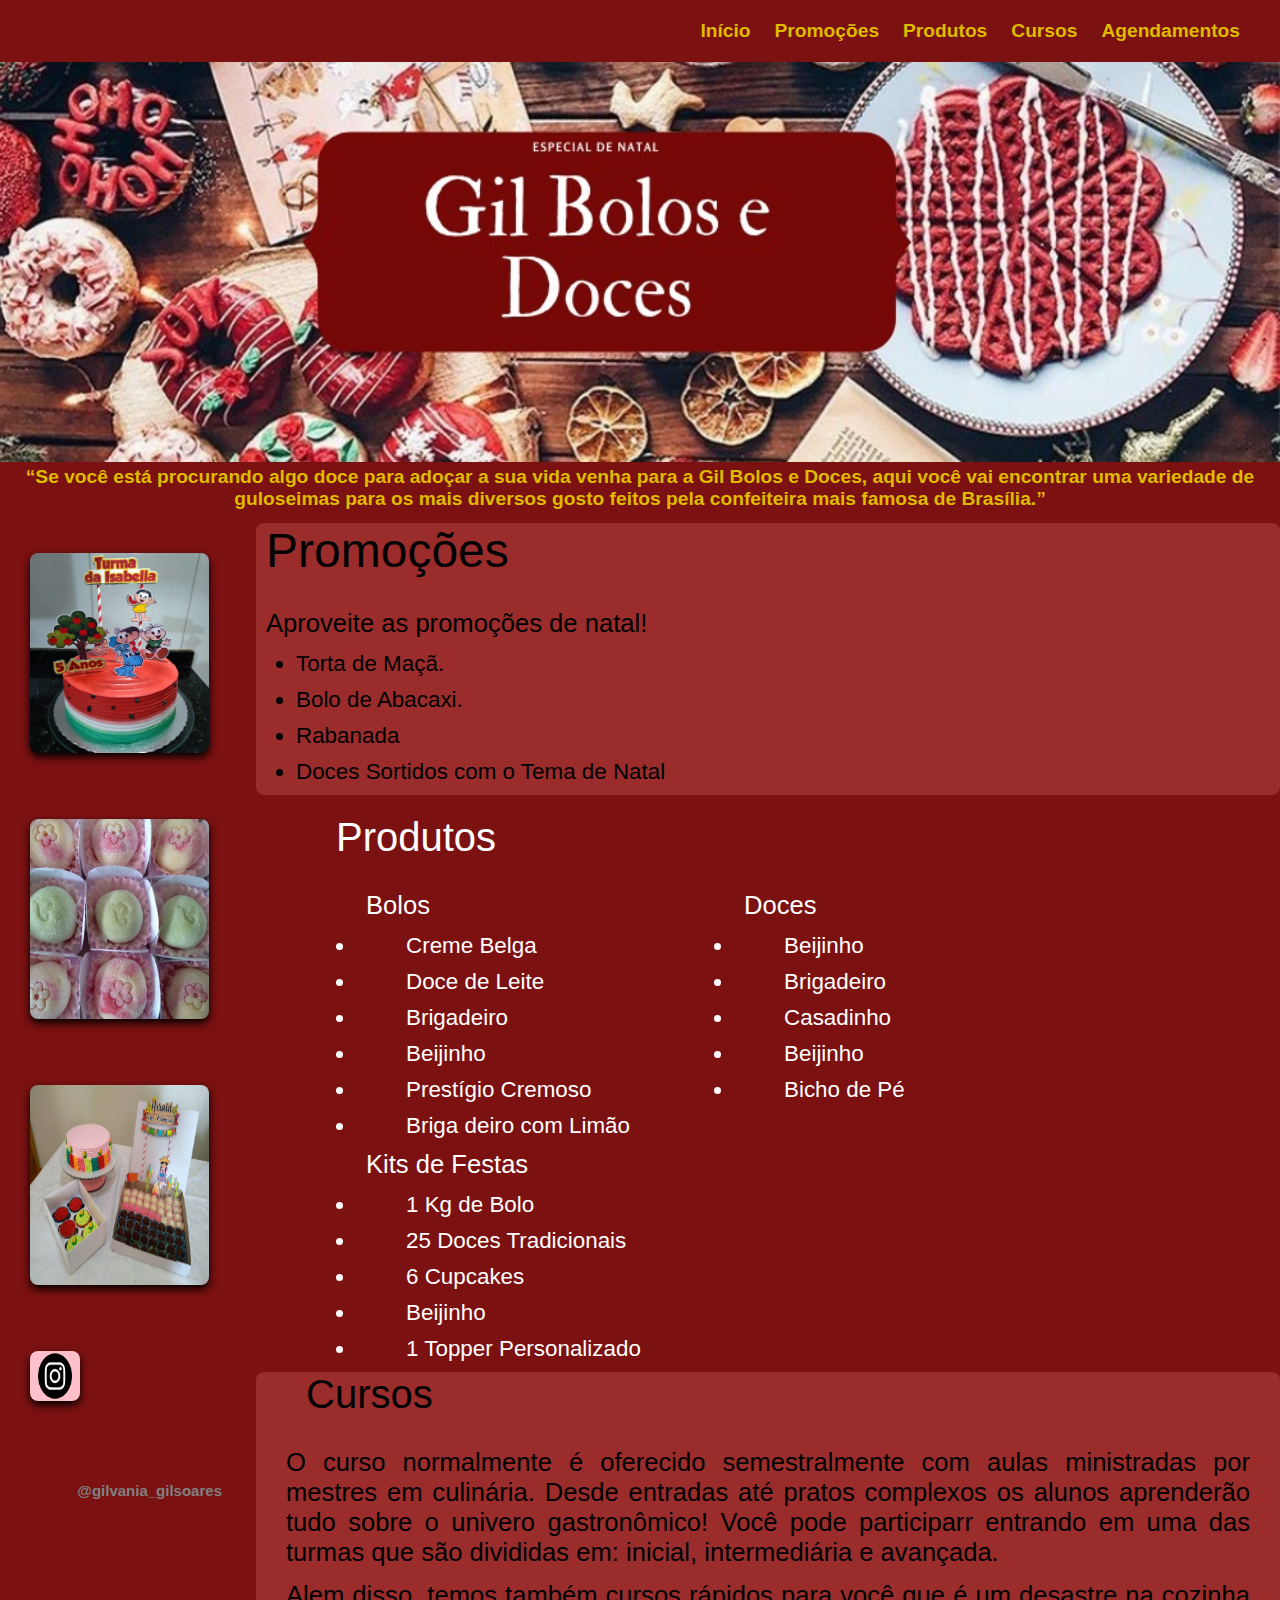
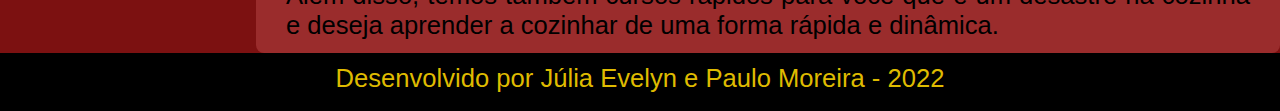
<file: index.html>
<!DOCTYPE html>
<html>
<head>
	<meta charset="utf-8">
	<meta name="viewport" content="width=device-width, initial-scale=1">
	<title> </title>
	<link rel="stylesheet" type="text/css" href="estilo.css">
</head>
<body>
	<section>
		
	<nav id="INC"> 
		<a class="a-menu" href="#INC">Início</a>
	    <a class="a-menu" href="#Prom">Promoções</a>
	    <a class="a-menu" href="#Enco">Produtos</a>
	    <a class="a-menu" href="#Curs">Cursos</a>
	    <a class="a-menu" href="Agendamentos.html">Agendamentos</a>
	</nav>

	<header> 
		<img src="img/banner.jfif" alt="Benner contendo vários doces"/> 
	</header>

	<article>
		 <p class=" dica "> “Se você está procurando algo doce para adoçar  a sua vida venha para a Gil Bolos e Doces, aqui você vai encontrar uma variedade de guloseimas para os mais diversos gosto feitos pela confeiteira mais famosa de Brasília.”</p>
	</article>

	<main>
		<div>
			<img src="img/img1.jfif" alt="Foto contendo doce"/> 
		</div>
		<div>
			<img src="img/img2.jfif" alt="Foto contendo doce"/>
		</div>
		<div>
			<img src="img/img3.jfif" alt="Foto contendo doce"/>
		</div>
		<div>
			<img class="img-insta" src="img/insta5.png" alt="Logo do instagram"/>
			<a class="nome-insta" href="https://www.instagram.com/gilvania_gilsoares/" target="_blank" >@gilvania_gilsoares</a>
		</div>
	</main>
	<aside id="Prom">
			<h1>Promoções</h1>
			<p>Aproveite as promoções de natal!</p>
			<ul>
				<li>Torta de Maçã.</li>
				<li>Bolo de Abacaxi.</li>
				<li>Rabanada</li>
				<li>Doces Sortidos com o Tema de Natal</li>
			</ul>
	</aside>

	<section>
	  <div id="Enco"> 
		<h2>Produtos</h2>
			
		<div class="encomendas">  
			<ul>
						<p class="lista">Bolos</p>
					<li class="lista">Creme Belga</li>
					<li class="lista">Doce de Leite</li>
					<li class="lista">Brigadeiro</li>
					<li class="lista">Beijinho</li>
					<li class="lista">Prestígio Cremoso</li>
					<li class="lista">Briga deiro com Limão</li>
			</ul>
		</div>
		<div class="encomendas">
			<ul>
						<p class="lista">Doces</p>
					<li class="lista">Beijinho</li>
					<li class="lista">Brigadeiro</li>
					<li class="lista">Casadinho </li>
					<li class="lista">Beijinho</li>
					<li class="lista">Bicho de Pé</li>
			</ul>
		</div>
		<div class="encomendas">  
			<ul>
						<p class="lista">Kits de Festas</p>
					<li class="lista">1 Kg de Bolo</li>
					<li class="lista">25 Doces Tradicionais</li>
					<li class="lista">6 Cupcakes </li>
					<li class="lista">Beijinho</li>
					<li class="lista">1 Topper Personalizado</li>
			</ul>
		</div>
	    </div>
	</section >
		<div id="Curs">

			<h3>Cursos</h3>

			<p class="curso">O curso normalmente é oferecido semestralmente com aulas ministradas por mestres em culinária. Desde entradas até pratos complexos os alunos aprenderão tudo sobre o univero gastronômico!
			Você pode participarr entrando em uma das turmas que são divididas em: inicial, intermediária e avançada.
			<p class="curso">Alem disso, temos também cursos rápidos para você que é um desastre na cozinha e deseja aprender a cozinhar de uma forma rápida e dinâmica.</p>

		</div>

	<footer>
		<p> Desenvolvido por Júlia Evelyn e Paulo Moreira - 2022 </p>
	</footer>

	 </section>
</body>
</html>
</file>
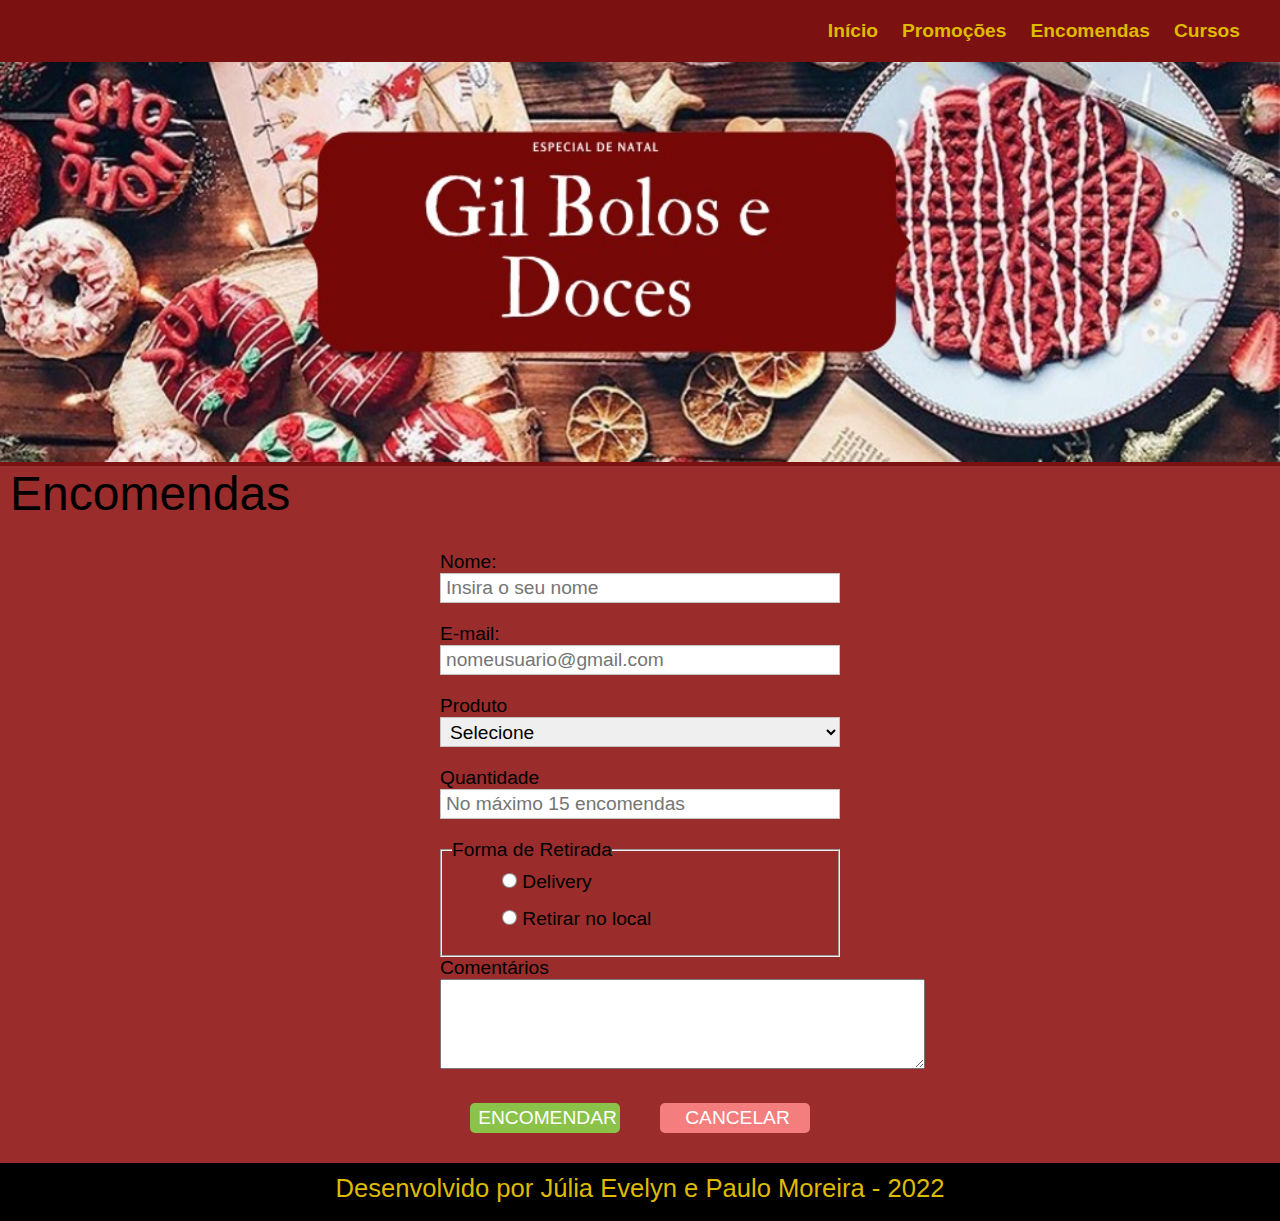
<file: Agendamentos.html>
<!DOCTYPE html>
<html>
<head>
	<meta charset="utf-8">
	<meta name="viewport" content="width=device-width, initial-scale=1">
	<title></title>
	<link rel="stylesheet" type="text/css" href="estilo.css">
</head>
<body>
	<section>
		
	<nav id="INC"> 
		<a class="a-menu" href="index.html">Início</a>
	    <a class="a-menu" href="index.html#Prom">Promoções</a>
	    <a class="a-menu" href="index.html#Enco">Encomendas</a>
	    <a class="a-menu" href="index.html#Curs">Cursos</a>
	</nav>

	<header> 
		<img src="img/banner.jfif" alt="Benner contendo vários doces"/> 
	</header>

 <section id="pag-enc">
	          <h1>Encomendas</h1>



	          <form name="" method="" action="">
	     	        <label for="nome" >Nome:</label>
	     	        <input id="nome" type="text" name="Nome" size="80" placeholder="Insira o seu nome" required /><br/>

	     	        <label for="email">E-mail:</label>
	     	        <input id="email" type="email" name="email" size="80" placeholder="nomeusuario@gmail.com" />

	     	        <label for="nivel">Produto</label>
	     	        <select id="nivel" name="nivel">
	     		    <option value="Selecione" >Selecione</option>
	     		    <option value="Creme Belga" >Creme Belga</option>
	     		    <option value="Brigadeiro" >Brigadeiro</option>
	     		    <option value="Prestígio Cremos" >Prestígio Cremoso</option>
	     		    <option value="Casadinho" >Casadinho</option>
	     		    <option value="Doce de Leite" >Doce de Leite.</option>
	     		    <option value="Beijinho" >Beijinho</option>
	     		    <option value="Brigadeiro com Limão" >Brigadeiro com Limão</option>
	     		    <option value="Bicho de Pé" >Bicho de Pé</option>
	     	        </select><br/>

	     	        <label>Quantidade</label>
	     	        <input id="quantidade" type="number" name="quantidade" placeholder="No máximo 15 encomendas" min="0" max="15" step="1" />


                    <fieldset>
                    	<legend>Forma de Retirada</legend>
	     	      <div> 
	     	        <input  type="radio" name="gereno" value="Delivery" /> <label>Delivery</label>
	     	      </div>
	     	      <div> 
	     	        <input  type="radio" name="gereno" value="Retirar no local" /> <label>Retirar no local</label>
	     	      </div> 
	     	        </fieldset>

	     	        <label for="msg" >Comentários</label>
	                <textarea id="msg" cols="42" rows="4" >	</textarea>

	                <div id="form">
		                <input type="submit" name="btn-encomendar" value="ENCOMENDAR" />
		     	        <input type="reset" name="btn-apagar" value="CANCELAR" />
	     	        </div>

	     	 </section>
	        	<footer>
                <p> Desenvolvido por Júlia Evelyn e Paulo Moreira - 2022 </p> 
                </footer>
        	
  




</body>
</html>
</file>
<file: estilo.css>
*{
	margin: 0; padding: 0;
}

body{
	background-color:#7C1111 ;
}

section{}

header img{
	width: 100%;
	height: 400px;
	background-color:#9A2C2C;
}

nav{
	background-color:#7C1111;
	text-align:right;
	padding: 20px
}

a{
	font: 1.2rem  'Roboto', Arial, sans-serif;
	text-decoration: none;
	margin-right: 0px;
	font-weight: bold;
	color: gray;
}

.a-menu{
	margin-right: 20px;
	font-weight: bold;
}

.a-menu:link, .a-menu:visited{
	color:#DFBB00;
}

.a-menu:hover, .a-menu:active{
	color:red;
}

.dica{
	font: 1.2rem  'Roboto', Arial, sans-serif;
	text-decoration: none;
	margin-right: 0px;
	font-weight: bold;
	color:#DFBB00;
	text-align: center;
}


main{
	width:20%;
	background-color:#7C1111;
	float: left;
	border-radius: 8px 8px 8px 8px;
}

main img{
	margin-bottom: 32px;
	margin-left: 30px;
	margin-top: 30px;
	width: 70%;
	height:200px;
	background-color:pink;
	padding: 0px;
	border-radius: 8px 8px 8px 8px;
	box-shadow: 0px 4px 8px;
	transition:0.5s;
}

.img-insta{
	margin-left: 30px;
	margin-top: 30px;
	width:50px;
	height:50px;
	padding: 0px;
	border-radius: 8px 8px 8px 8px;
	box-shadow: 0px 4px 8px;
	transition:0.5s;
}

.nome-insta{
	font-size:15px;
	float: right;
	margin-right: 34px;
	margin-top: 45px;
}

#Prom p{
	text-indent: 10px;

}

h1{
	font:3rem 'Roboto', 'Arial', sans-serif;
	text-align: left; 
	margin-bottom: 30px;
	margin-left: 10px;
}

p{
	font:1.6rem 'Roboto', 'Arial', sans-serif;	
	color:black;
	text-align: justify;

	line-height: 30px;
	margin-bottom: 13px;
}

ol{
	padding: 20px 50px;
}

li{
	font: 1.4rem 'arial';
	color:black;
    margin-bottom: 10px;
    margin-left: 40px;
}

aside{
    width: 80%;
	background-color:#9A2C2C;
	float: left;
	border-radius: 8px 8px 8px 8px;
}

#Enco{
	width: 80%;
	float: right;
	background-color:#7C1111;
	text-indent: 50px;
}
#Enco p{
	text-indent: 50px;
}



h2{
	font:2.5rem 'Roboto', 'Arial', sans-serif;
	margin-top: 20px;
	margin-bottom: 30px;
	margin-left: 30px;
	color: white;
}


.encomendas{
	display: flex;
	display: inline-table;
	margin-left: 60px;
	color: white;
}

.lista{
	color: white;
}

#Curs{
	width: 80%;
	float: right;
	background-color:#9A2C2C;
	border-radius: 8px 8px 8px 8px;
}

h3{
	font:2.5rem 'Roboto', 'Arial', sans-serif;
	text-align: left; 
	margin-bottom: 30px;
	margin-left: 50px;
	color: black;
}

.curso{
	text-align: justify;
	margin-left: 30px;
	margin-right: 30px;
}


footer{
	background-color:black;
	padding: 5px;
	clear: both;
}

footer p{
	color:#DFBB00;
	text-align: center;
	margin-top: 5px;
}

#pag-enc{
	background-color:#9A2C2C;

}

#pag-enc p{
		margin-bottom: 10px;
		margin-top: 10px;
}

#pag-enc h2{
		margin-bottom: 10px;
}


form{
	width: 400px;
	margin: 0 auto;
	
}

input, select{
	width: 100%;
	height: 30px;
	margin-bottom: 20px;
	padding-left: 5px;
	box-sizing: border-box;
	border: 1px solid #C4C4C4;
}

label, fieldset, input, select, textarea{
	font:1.2rem 'Roboto', 'Arial', sans-serif;
}

fieldset{
	padding:10px ;
}

input[type="radio"]{
	width: 15px;
	height: 15px;
	margin-left: 50px;
}

#form{
	display: flex;
	padding: 10px;
}

input[type="submit"]{
	margin: 20px;
	background-color: #8BC34A;
	color: white;
	border: 0;
	border-radius: 5px;
	
}

input[type="reset"]{
	margin: 20px;
	background-color: #F47E7E;
	color: white;
	border: 0;
	border-radius: 5px;
}
</file>
